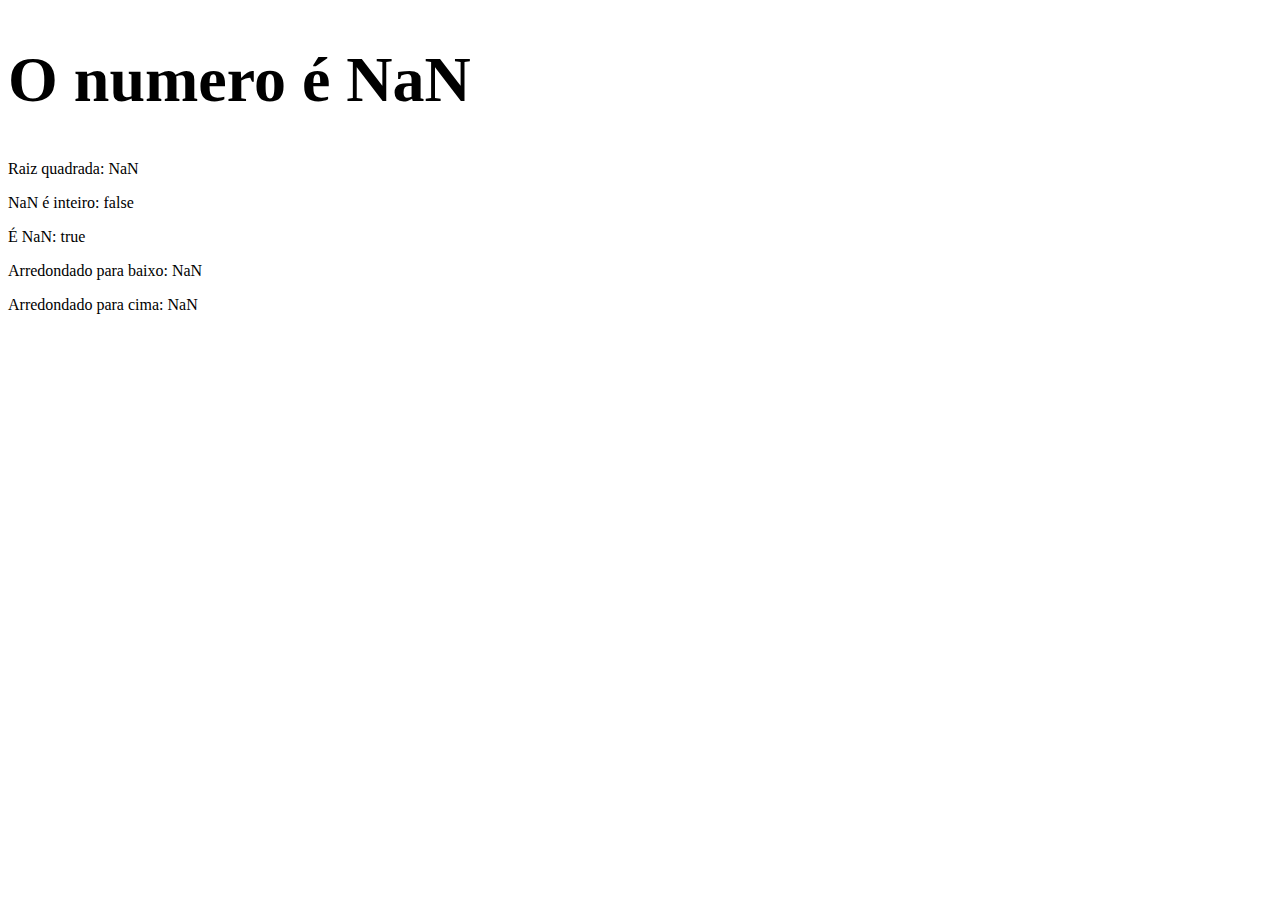
<file: Ex.Math/index.html>
<!DOCTYPE html>
<html lang="en">
<head>
    <meta charset="UTF-8">
    <meta name="viewport" content="width=device-width, initial-scale=1.0">
    <title>Exercicio</title>
</head>
<body>
    <h1 id="numero"></h1>
    <p id="raiz"></p>
    <p id="inteiro"></p>
    <p id="nan"></p>
    <p id="roundBaixo"></p>
    <p id="roundCima"></p>
    <p id="roundBaixo"></p>
    
    
</body>
<script src="index.js"></script>
</html>
</file>
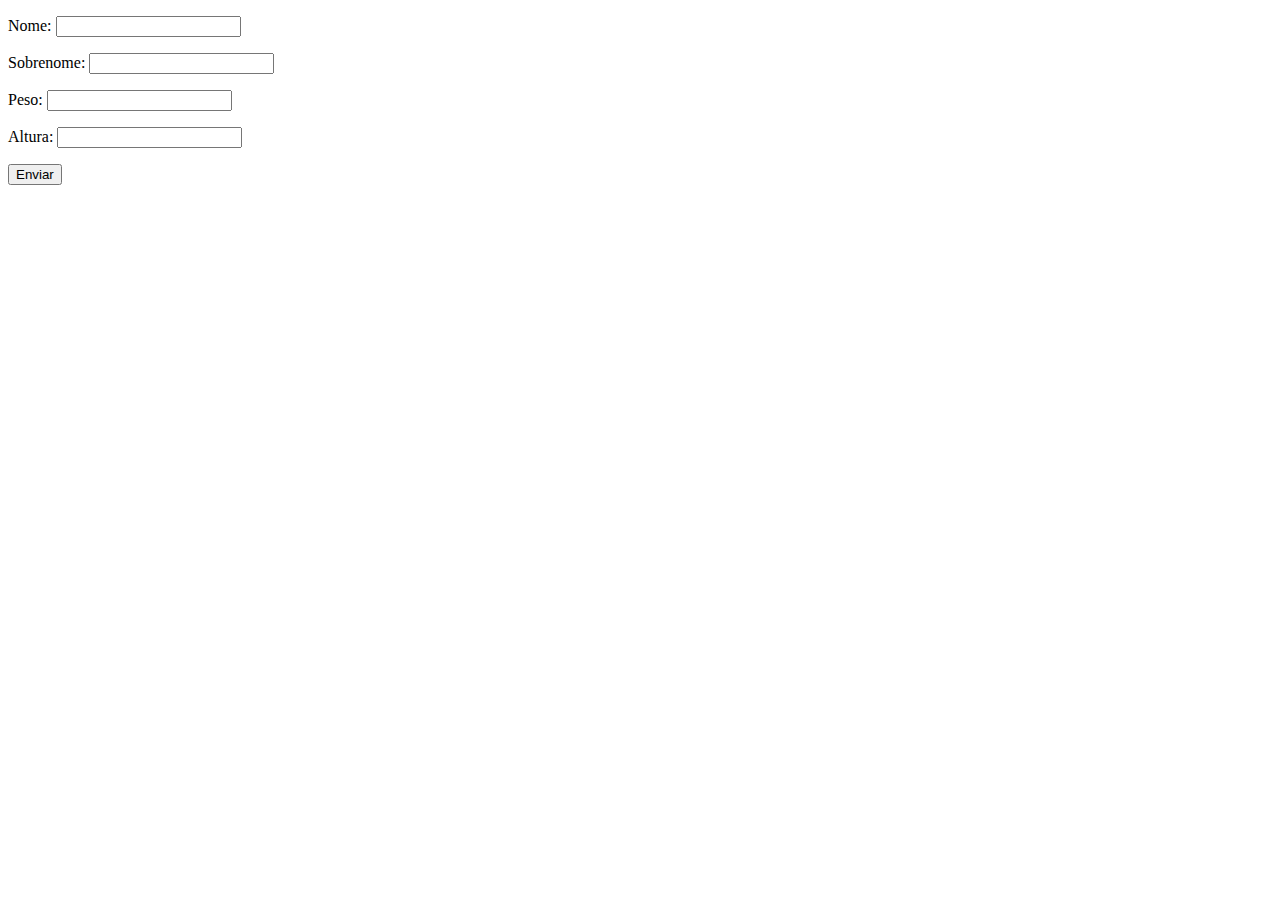
<file: Ex_34/index.html>
<!DOCTYPE html>
<html lang="pt-br">
<head>
    <meta charset="UTF-8">
    <meta name="viewport" content="width=device-width, initial-scale=1.0">
    <title>Aula34</title>
</head>
<body>
    <form class="form" action="">
        <p for="">Nome: <input class="nome" type="text"></p>
        <p for="">Sobrenome: <input class="sobrenome" type="text"></p>
        <p for="">Peso: <input class="peso" type="text"></p>
        <p for="">Altura: <input class="altura" type="text"></p>
        <button>Enviar</button>
    </form>

    <div id="resultado"></div>
    
    <script src="js/script.js"></script>
</body>
</html>
</file>
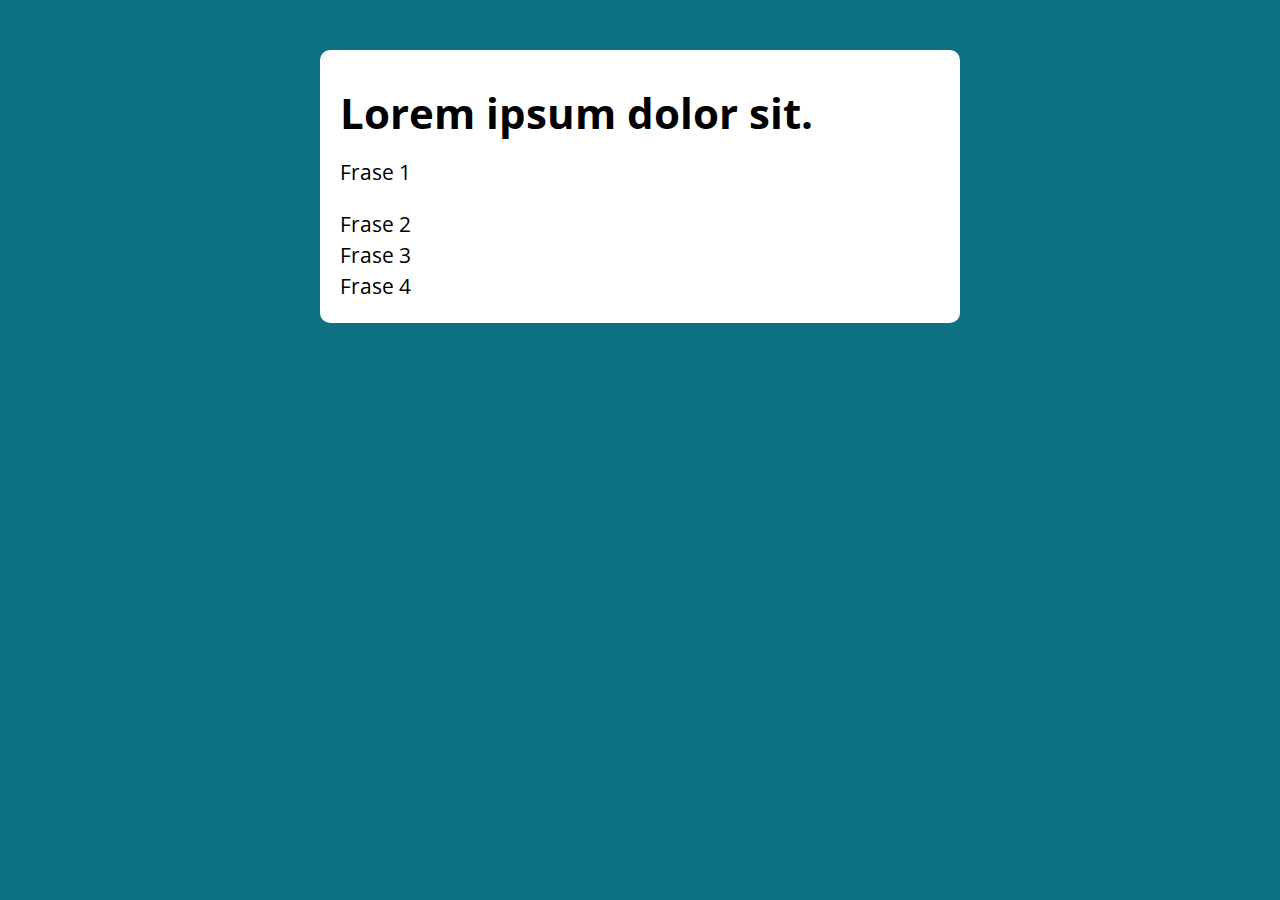
<file: Exfor/index.html>
<!DOCTYPE html>
<html lang="pt-br">
<head>
    <meta charset="UTF-8">
    <meta name="viewport" content="width=device-width, initial-scale=1.0">
    <title>modelo</title>
    <link rel="stylesheet" href="./assets/css/style.css">
</head>
<body>
    
    <section class="container">
        <h1>Lorem ipsum dolor sit.</h1>
        

        
    </section>

    <script src="./assets/js/main.js"></script>
</body>
</html>
</file>
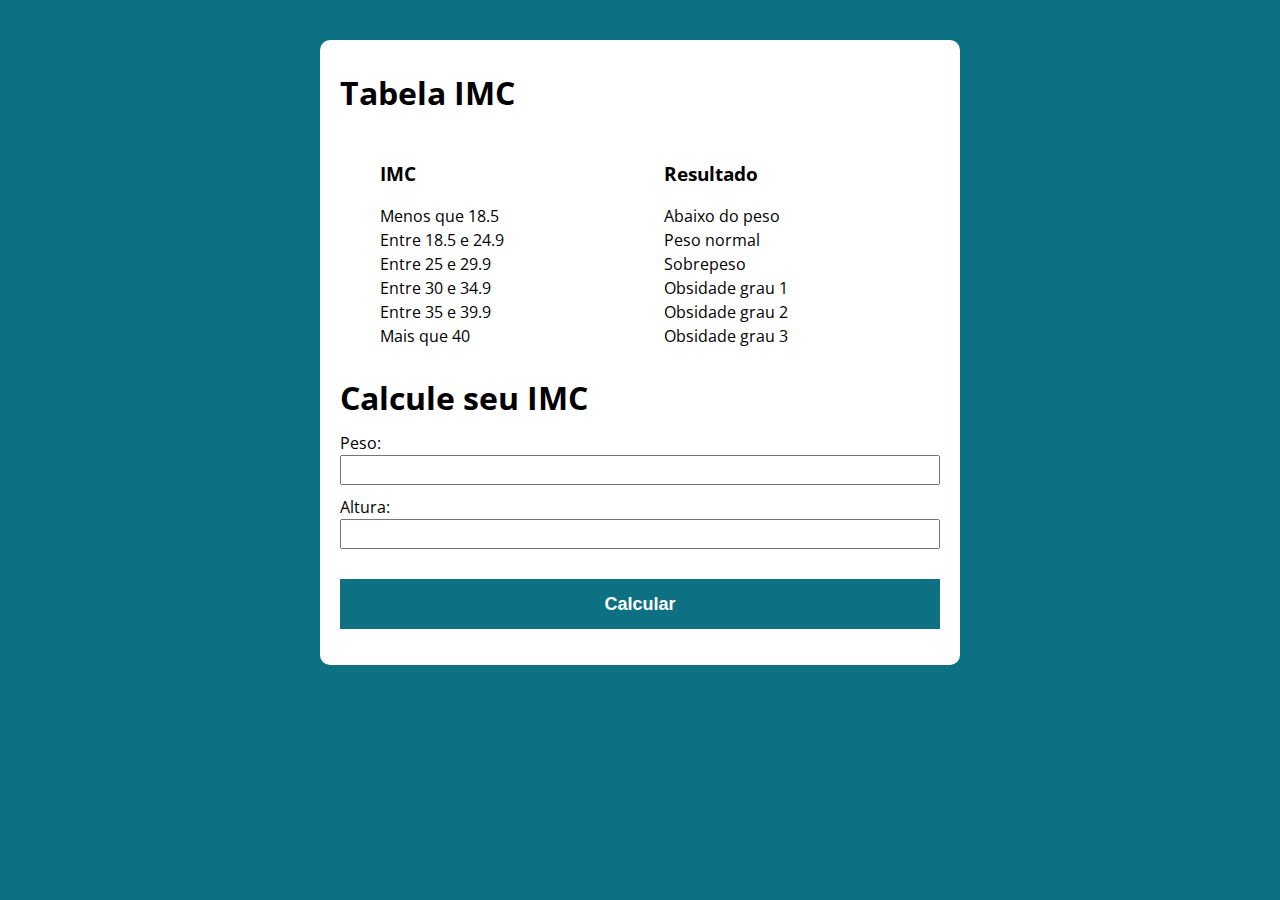
<file: tabela_imc/index.html>
<!DOCTYPE html>
<html lang="pt-br">

<head>
    <meta charset="UTF-8">
    <meta name="viewport" content="width=device-width, initial-scale=1.0">
    <title>modelo</title>
    <link rel="stylesheet" href="./assets/css/style.css">
</head>

<body>

    <section class="container">
        <h1>Tabela IMC</h1>
        <div>
            <ul>
                <li>
                    <h3>IMC</h3>
                </li>
                <li>Menos que 18.5</li>
                <li>Entre 18.5 e 24.9</li>
                <li>Entre 25 e 29.9</li>
                <li>Entre 30 e 34.9</li>
                <li>Entre 35 e 39.9</li>
                <li>Mais que 40</li>
            </ul>
            <ul>
                <li>
                    <h3>Resultado</h3>
                </li>
                <li>Abaixo do peso</li>
                <li>Peso normal</li>
                <li>Sobrepeso</li>
                <li>Obsidade grau 1</li>
                <li>Obsidade grau 2</li>
                <li> Obsidade grau 3</li>
            </ul>
        </div>

        <h1>Calcule seu IMC</h1>

        <form class="form" action="">
            <label1>Peso:</label1>
            <input id="peso" type="text">
            <label2>Altura:</label2>
            <input id="altura" type="text">
            <button>Calcular</button>
        </form>

        <p id="resultado"></p>
        
    </section>

    <script src="./assets/js/main.js"></script>
</body>

</html>
</file>
<file: Exfor/assets/css/style.css>
@import url('https://fonts.googleapis.com/css2?family=Open+Sans:ital,wght@0,300..800;1,300..800&display=swap');
:root{
    --primary-color: #0e7183;
    --primary-color-darker: #083e47;
}

* {
    box-sizing: border-box;
    outline: 0;

}
body{
    margin: 0;
    padding: 0;
    background-color: var(--primary-color);
    font-family: 'Open sans', sans-serif ;
    font-size: 1.3em;
    line-height: 1.5em;
    
}
.container {
    max-width: 640px;
    margin: 50px auto;
    background-color: #fff;
    padding: 20px;
    border-radius: 10px;
    
}
form input, form label, form button {
    display: block;
    width: 100%;margin-bottom: 10px;
}

form input{
    font-size: 24px;
    height: 50px;
    padding:  0 20px;
}
form input:focus{
    outline: 1px solid var(--primary-color);
}
form button{
    border: none;
    background: var(--primary-color);
    color: #fff;
    font-size: 18px;
    font-weight: 700;
    height: 50px;
    cursor: pointer;
    margin-top: 30px;

}
form button:hover{
    background: var(--primary-color-darker);
}
</file>
<file: tabela_imc/assets/css/style.css>
@import url('https://fonts.googleapis.com/css2?family=Open+Sans:ital,wght@0,300..800;1,300..800&display=swap');
:root{
    --primary-color: #0e7183;
    --primary-color-darker: #083e47;
}

* {
    box-sizing: border-box;
    outline: 0;

}
body{
    margin: 0;
    padding: 0;
    background-color: var(--primary-color);
    font-family: 'Open sans', sans-serif ;
    font-size: 1em;
    line-height: 1.5em;
    
}
.container {
    max-width: 640px;
    margin: 40px auto;
    background-color: #fff;
    padding: 20px;
    border-radius: 10px;
    
}
div{
    display: flex;
    gap: 20%;
}
div ul{
    list-style-type: none;
}
form input, form label, form button {
    display: block;
    width: 100%;margin-bottom: 10px;
}

form input{
    font-size: 24px;
    height: 30px;
    padding:  0 20px;
}
form input:focus{
    outline: 1px solid var(--primary-color);
}
form button{
    border: none;
    background: var(--primary-color);
    color: #fff;
    font-size: 18px;
    font-weight: 700;
    height: 50px;
    cursor: pointer;
    margin-top: 30px;

}
form button:hover{
    background: var(--primary-color-darker);
}
</file>
